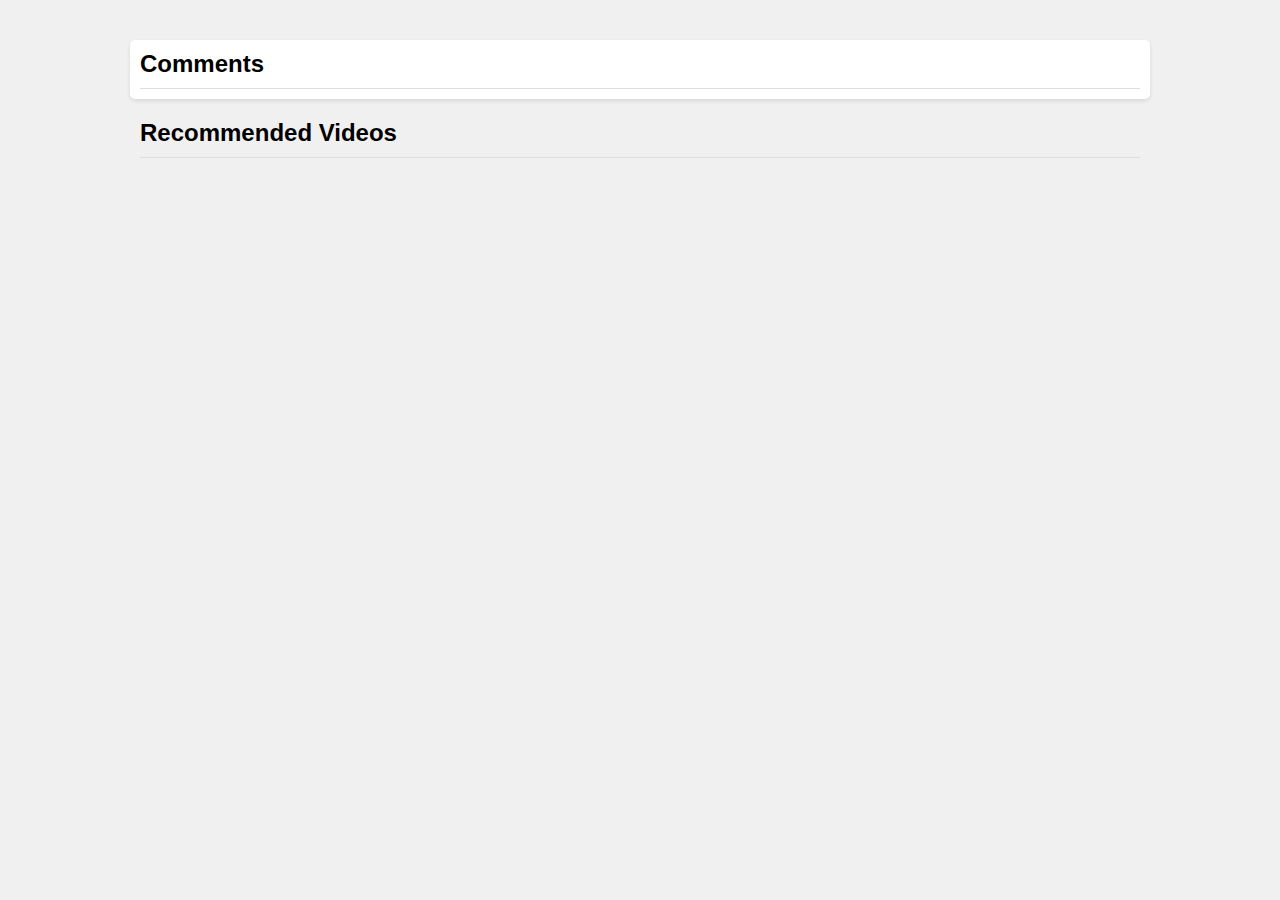
<file: video.html>
<!DOCTYPE html>
<html lang="en">
<head>
    <meta charset="UTF-8">
    <meta name="viewport" content="width=device-width, initial-scale=1.0">
    <title>Video</title>

    <link rel="stylesheet" href="./video.css" />
</head>

<body>


    <div id="video-container"></div>
    <div id="channel-info"></div>

    <div id="comment-section">
      <h2>Comments</h2>
      <!-- Comments will be loaded here -->
    </div>

    <div id="recommended-videos">
      <h2>Recommended Videos</h2>
      <!-- Recommended videos will be loaded here -->
    </div>
    <!-- this cdn is defining YT class -->
    <!-- this YT class needs a divID to render video player iframe-->
   
    <script src="https://www.youtube.com/iframe_api"></script>

    <script src="./video.js"></script>
</body>
</html>
</file>
<file: video.css>
body {
    font-family: Arial, sans-serif;
    margin: 0;
    padding: 20px;
    background-color: #f0f0f0;
  }
  
  #video-container {
    max-width: 1000px;
    margin: auto;
  }
  
  #comment-section {
    max-width: 1000px;
    margin: 20px auto;
    padding: 10px;
    background-color: #fff;
    border-radius: 5px;
    box-shadow: 0 2px 4px rgba(0, 0, 0, 0.1);
  }
  
  #comment-section h2 {
    margin: 0;
    padding-bottom: 10px;
    border-bottom: 1px solid #ddd;
  }
  
  #comment-section p {
    margin: 10px 0;
    padding: 5px;
    background-color: #f9f9f9;
    border-radius: 3px;
  }
  
  #recommended-videos {
    max-width: 1000px;
    margin: 20px auto;
  }
  
  #recommended-videos h2 {
    margin: 0;
    padding-bottom: 10px;
    border-bottom: 1px solid #ddd;
  }
  
  #recommended-videos div {
    margin: 10px 0;
    display: flex;
    align-items: center;
  }
  
  #recommended-videos img {
    width: 120px;
    height: 90px;
    margin-right: 10px;
  }
  
  #recommended-videos p {
    margin: 0;
  }
</file>
